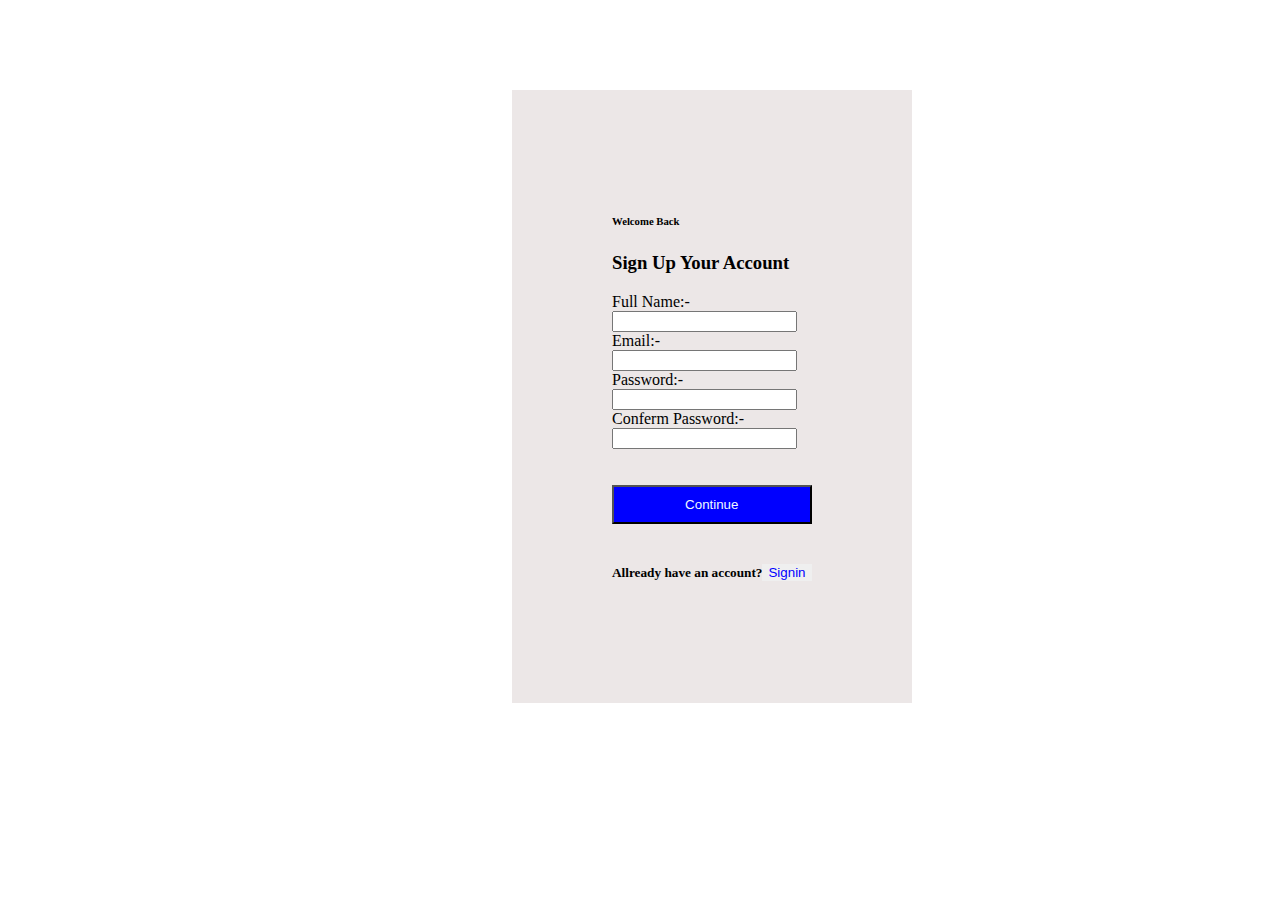
<file: index.html>
<!DOCTYPE html>
<html lang="en">
<head>
    <meta charset="UTF-8">
    <meta name="viewport" content="width=device-width, initial-scale=1.0">
    <title>USer Aythentication</title>
    <link rel="stylesheet" href="./style.css">
</head>
<body>
    
       <div class="userVerification">
        <h6>Welcome Back</h6>
            <h3>Sign Up Your Account</h3>
        <form action="" id="user">
            <div>
                <label for="fullName">Full Name:-</label><br>
                <input type="text"  id="fullName">
            </div>
            <div>
                <label for="email">Email:-</label><br>
                <input type="email"  id="email">
            </div>
            <div>
                <label for="password">Password:-</label><br>
                <input type="password"  id="password">
            </div>
            <div>
                <label for="confermPassword">Conferm Password:-</label><br>
                <input type="password"  id="confermPassword">
            </div>
            <br><br>
            <button type="submit" id="signUp">Continue</button>
            <br><br>
            <h5 id="requires"></h5>
        </form>
        <div>
            <h5>Allready have an account?<button id="signIn">Signin</button></h5>
           </div>
       </div>
      


    
    <script src="./script.js"></script>
</body>
</html>
</file>
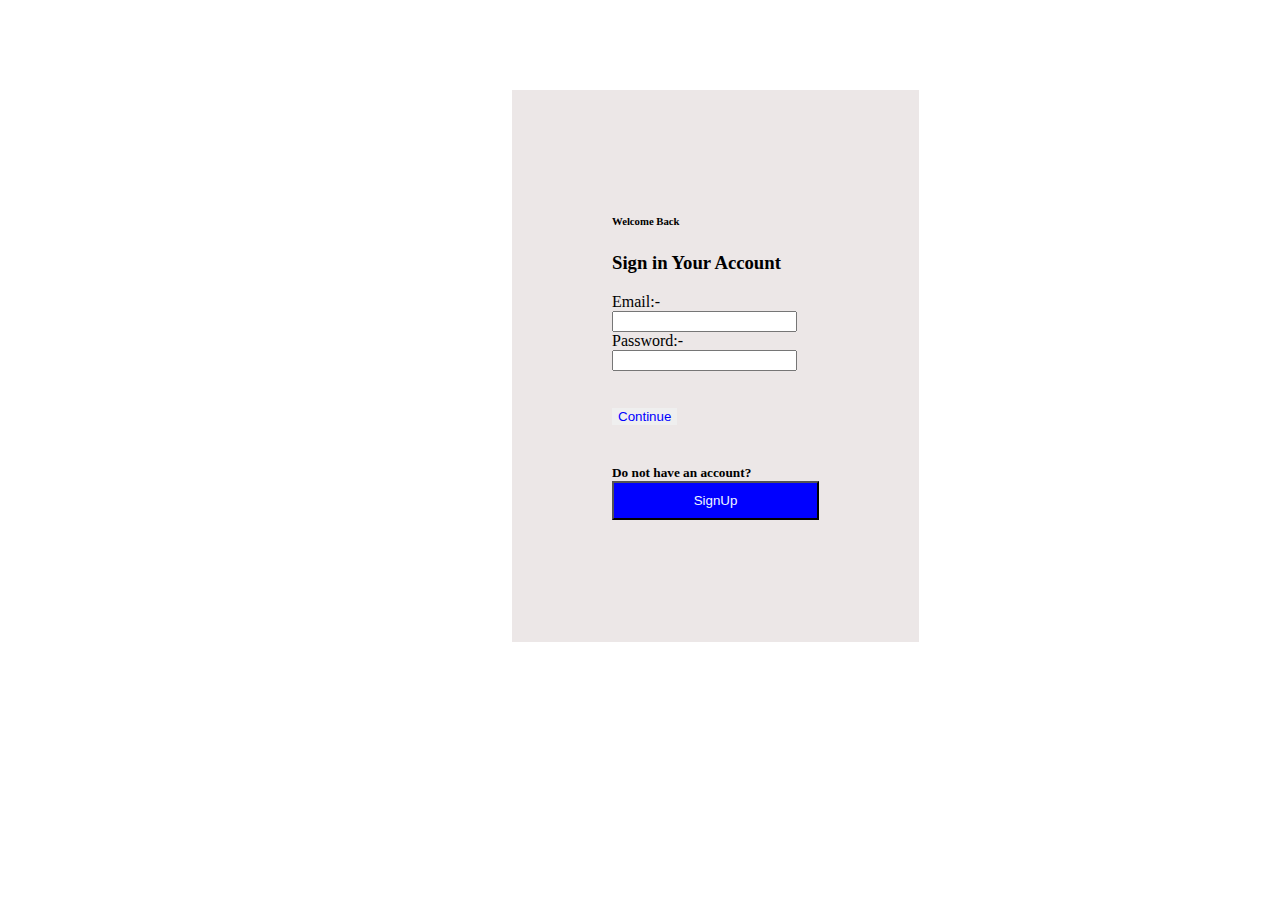
<file: login/index.html>
<!DOCTYPE html>
<html lang="en">
<head>
    <meta charset="UTF-8">
    <meta name="viewport" content="width=device-width, initial-scale=1.0">
    <title>Login Page</title>
    <link rel="stylesheet" href="../style.css">
</head>
<body>
    <div class="userVerification">
        <h6>Welcome Back</h6>
            <h3>Sign in Your Account</h3>
        <form action="" id="user">
            
            <div>
                <label for="email">Email:-</label><br>
                <input type="email"  id="email">
            </div>
            <div>
                <label for="password">Password:-</label><br>
                <input type="text"  id="password">
            </div>
           
            <br><br>
            <button type="submit" id="signIn">Continue</button>
            <br><br>
            <h5 id="requires"></h5>
        </form>
        <div>
            <h5>Do not have an account?<button id="signUp">SignUp</button></h5>
           </div>
       </div>
      
    <script src="../script.js"></script>
</body>
</html>
</file>
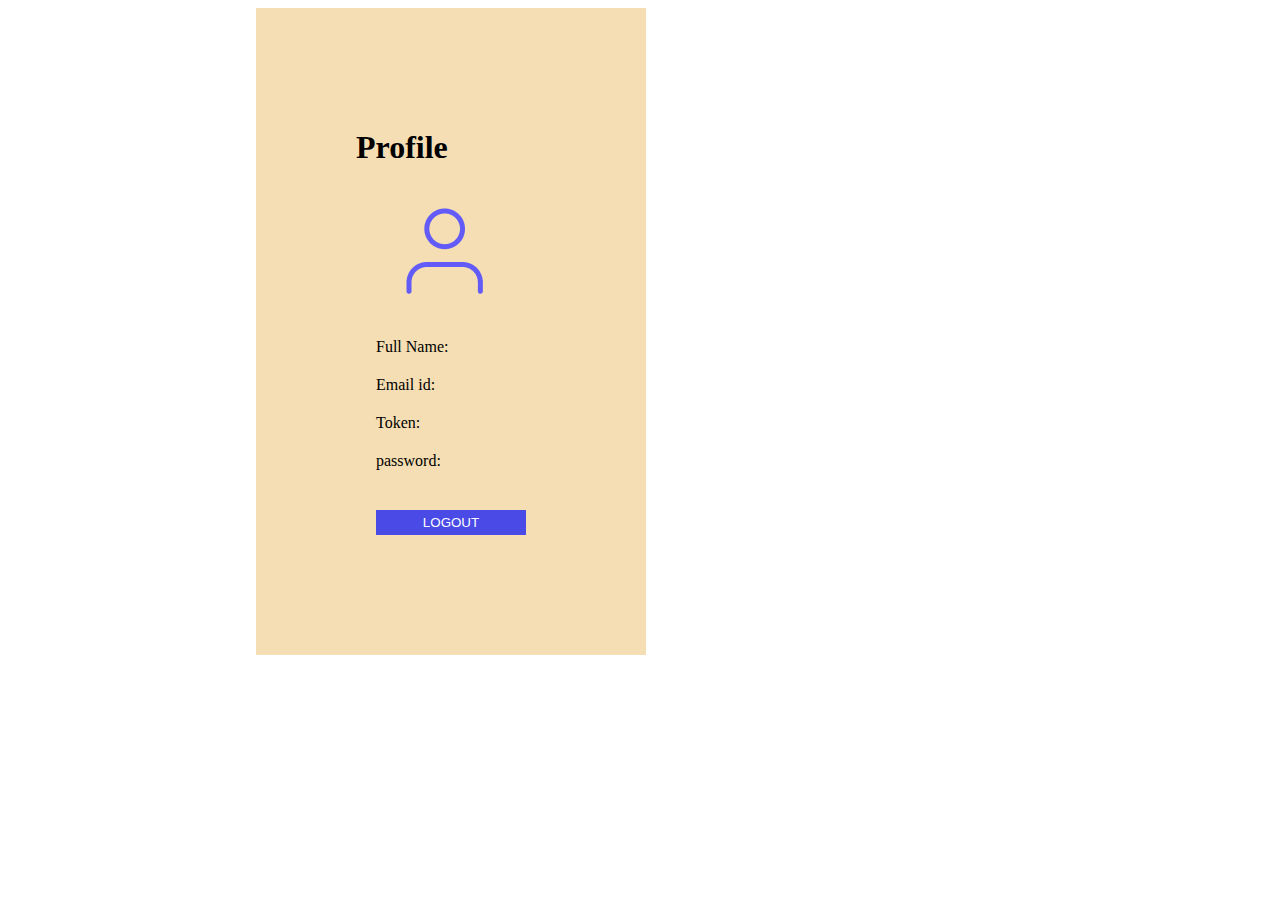
<file: profile/index.html>
<!DOCTYPE html>
<html lang="en">
<head>
    <meta charset="UTF-8">
    <meta name="viewport" content="width=device-width, initial-scale=1.0">
    <title>profile</title>
    <link rel="stylesheet" href="../profile/style.css">

</head>
<body>
    <div id="profile">
        <h1>Profile</h1>
        <div>
            <div>
                <img src="../image/icon.png" alt="">
            </div>
            <div>Full Name:<span id="fName"></span></div>
            
            <div>Email id:<span id="emailID"></span></div>
            <div>Token:<span id="tokenId"></span></div>
            <div>password:<span id="password"></span></div>
        </div>
      <button id="logout">LOGOUT</button>
    </div>
    <script src="../profile/script.js"></script>
</body>
</html>
</file>
<file: style.css>
.userVerification{
    position: absolute;
    top: 10%;
    left: 40%;
    width: max-content;
    padding: 100px;
    background-color: rgb(236, 231, 231);
}
#signUp{
    background-color: blue;
    color: aliceblue;
    padding: 10px;
    width: 100%;
}
#signIn{
    border: none;
    color: blue;
}
button:hover{
    pointer-events: painted;
}
#requires{
    color: red;
}
</file>
<file: profile/style.css>
#profile{
    position:absolute;
    left: 20%;
    background-color: wheat;
    padding: 100px;

}
img{
   padding-left: 30px;
   padding-bottom: 20px;
}
#logout{
    padding: 5px;
    width: 150px;
    background-color: rgb(74, 74, 231);
    margin: 20px;
    border: none;
    color: white;
}
div{
    padding: 10px;
}
</file>
